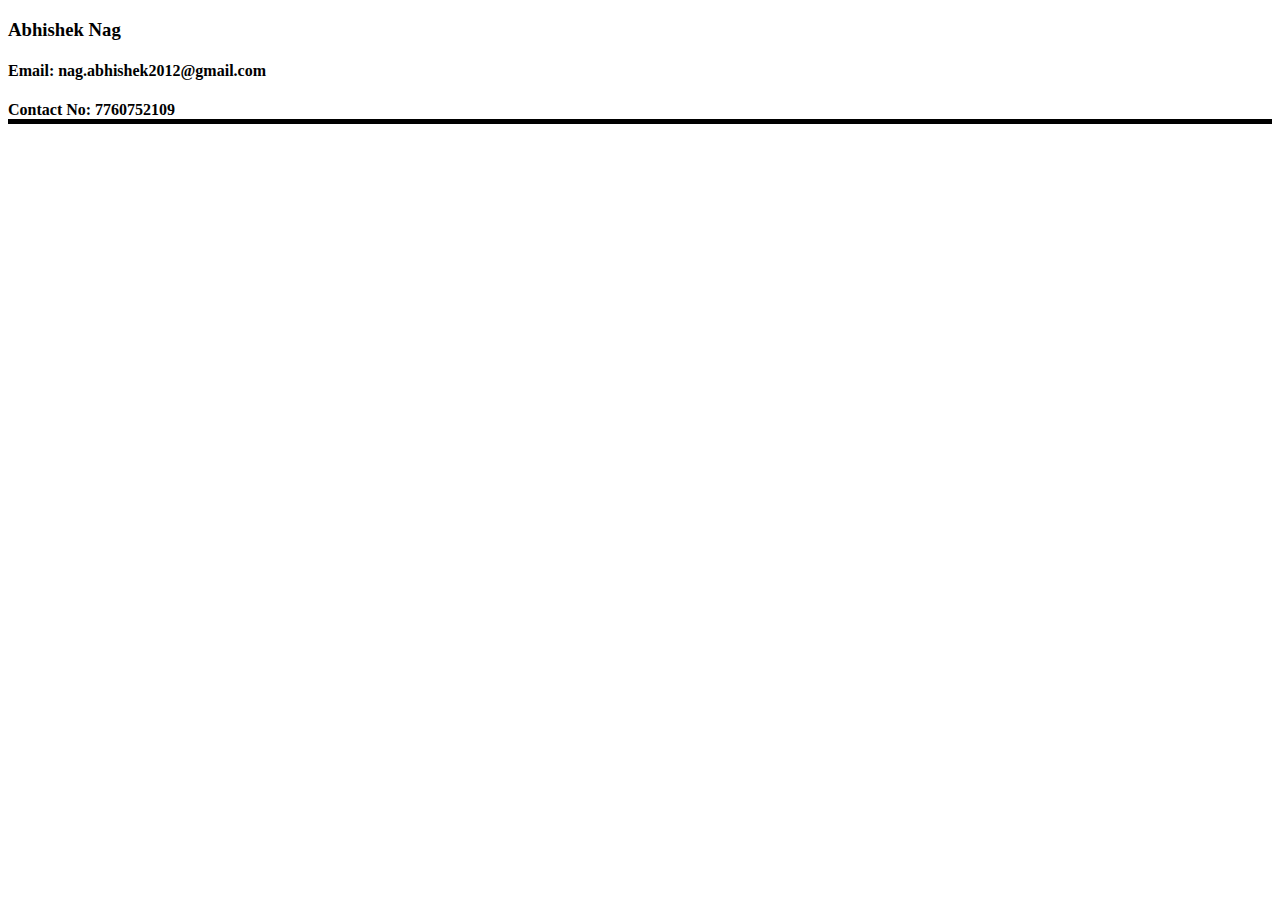
<file: test.html>
<!DOCTYPE html>
<html>
	<head>
		<meta charset="utf-8">
		<title>Test</title>
	</head>
	<body>
		<header>
			<div>
				<h3>Abhishek Nag</h3>
				<h4>Email: nag.abhishek2012@gmail.com</h4>
				<h4 class='bottom-border'>Contact No: 7760752109</h4>
			</div>
		</header>
		<style type="text/css">
			.bottom-border{
				border-bottom: 5px solid black;
			}
		</style>
	</body>
</html>
</file>
